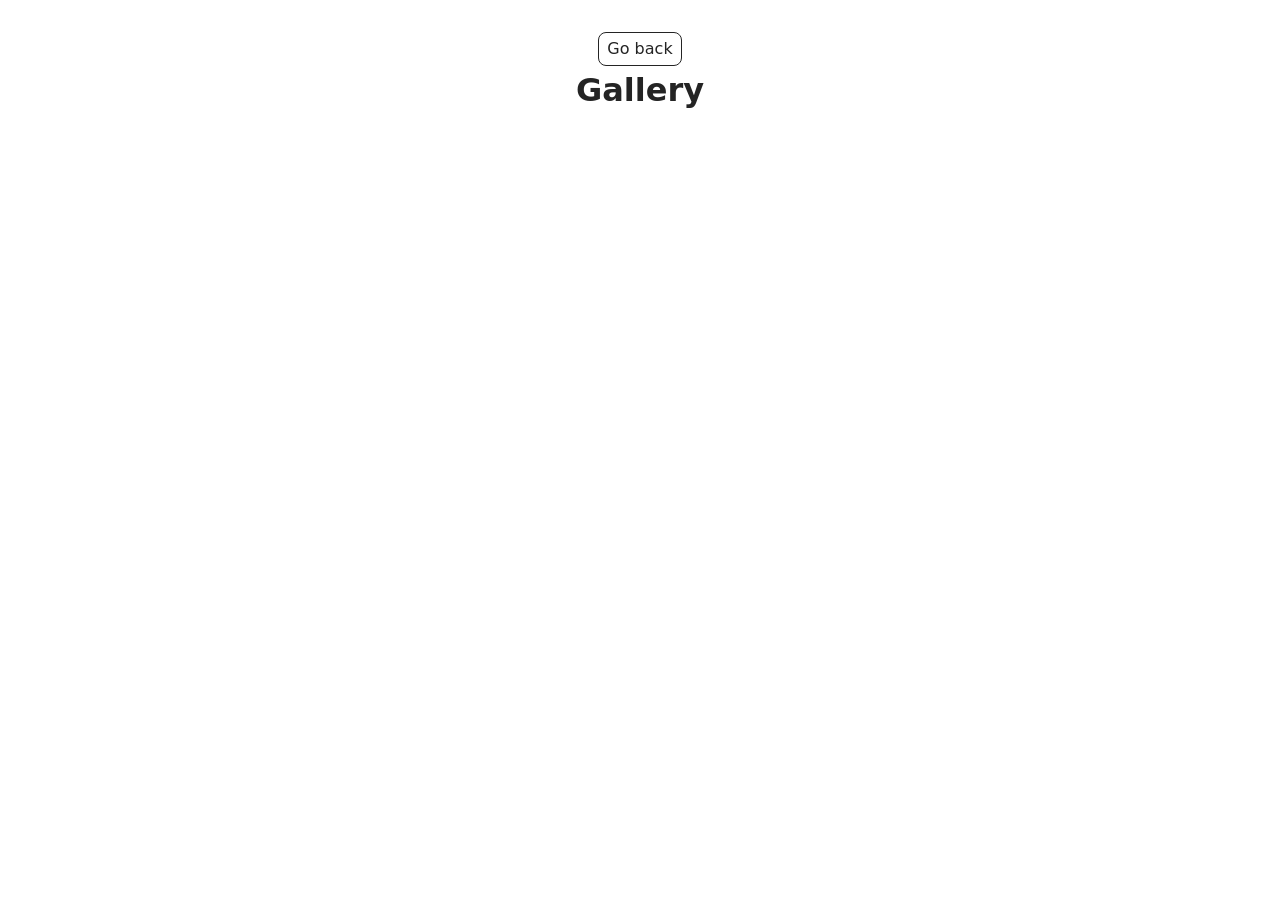
<file: src/1-gallery.html>
<!DOCTYPE html>
<html lang="en">
  <head>
    <meta charset="UTF-8" />
    <meta http-equiv="X-UA-Compatible" content="IE=edge" />
    <meta name="viewport" content="width=device-width, initial-scale=1.0" />
    <title>Page 2</title>
    <link rel="stylesheet" href="./css/styles.css" />
  </head>
  <body>
    
    <main>
      <div class="container">
        <a class="back-link" href="./index.html">Go back</a>
        <h1 class="main-title">
          Gallery
        </h1>
        
        <ul class="gallery"></ul>
      </div>
    </main>

    <script type="module" src="./js/1-gallery.js"></script>
  </body>
</html>
</file>
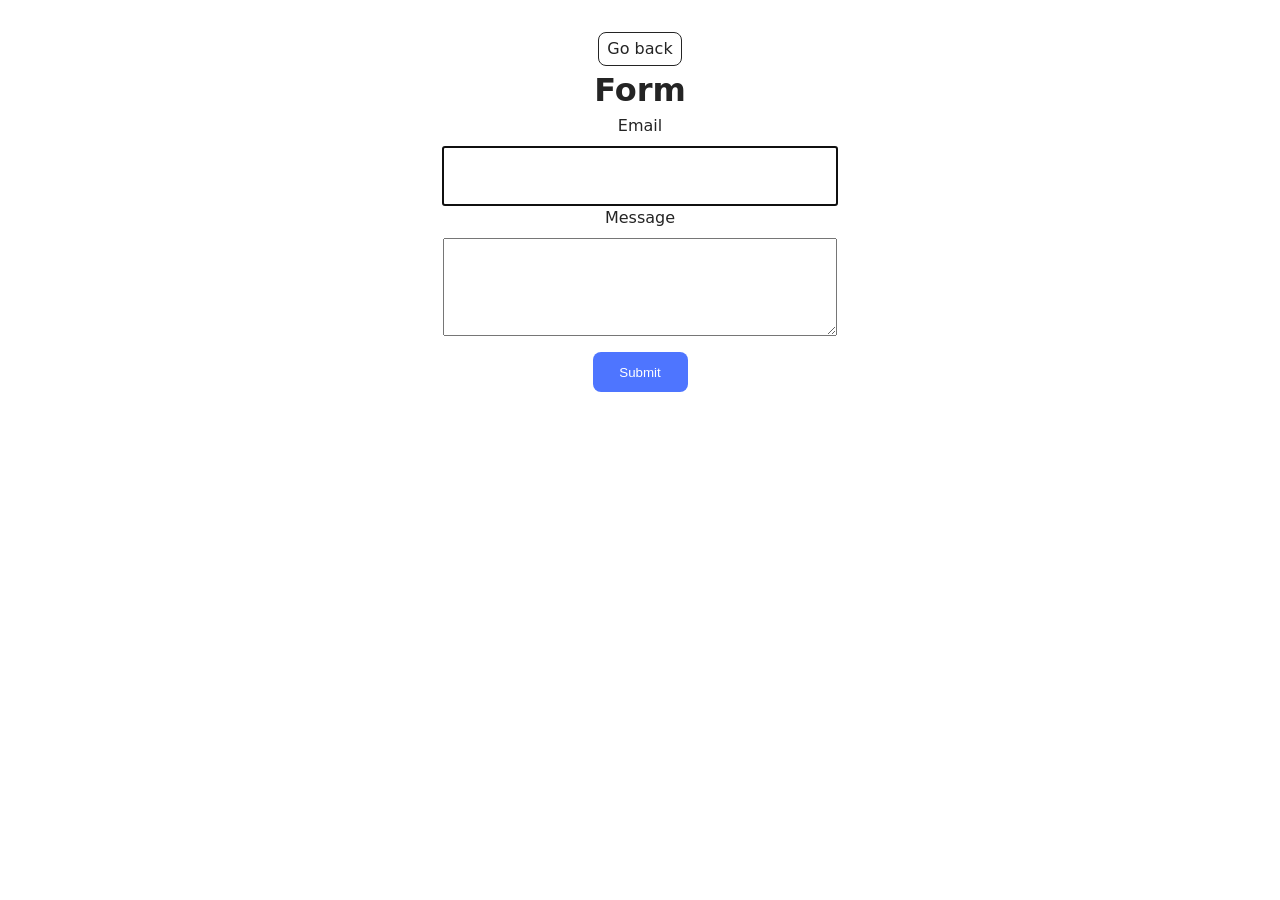
<file: src/2-form.html>
<!DOCTYPE html>
<html lang="en">
  <head>
    <meta charset="UTF-8" />
    <meta http-equiv="X-UA-Compatible" content="IE=edge" />
    <meta name="viewport" content="width=device-width, initial-scale=1.0" />
    <title>Page 3</title>
    <link rel="stylesheet" href="./css/styles.css" />
  </head>
  <body>
    <main>
      <div class="container">
        <a class="back-link" href="./index.html">Go back</a>
        <h1 class="main-title">
          Form
        </h1>

  <form class="feedback-form" autocomplete="off">
      <label>
        Email
        <input type="email" name="email" autofocus />
      </label>
      <label>
        Message
        <textarea name="message" rows="8"></textarea>
      </label>
      <button type="submit">Submit</button>
</form>

        
      </div>
    </main>

    
    <script type="module" src="./js/2-form.js"></script>
  </body>
</html>
</file>
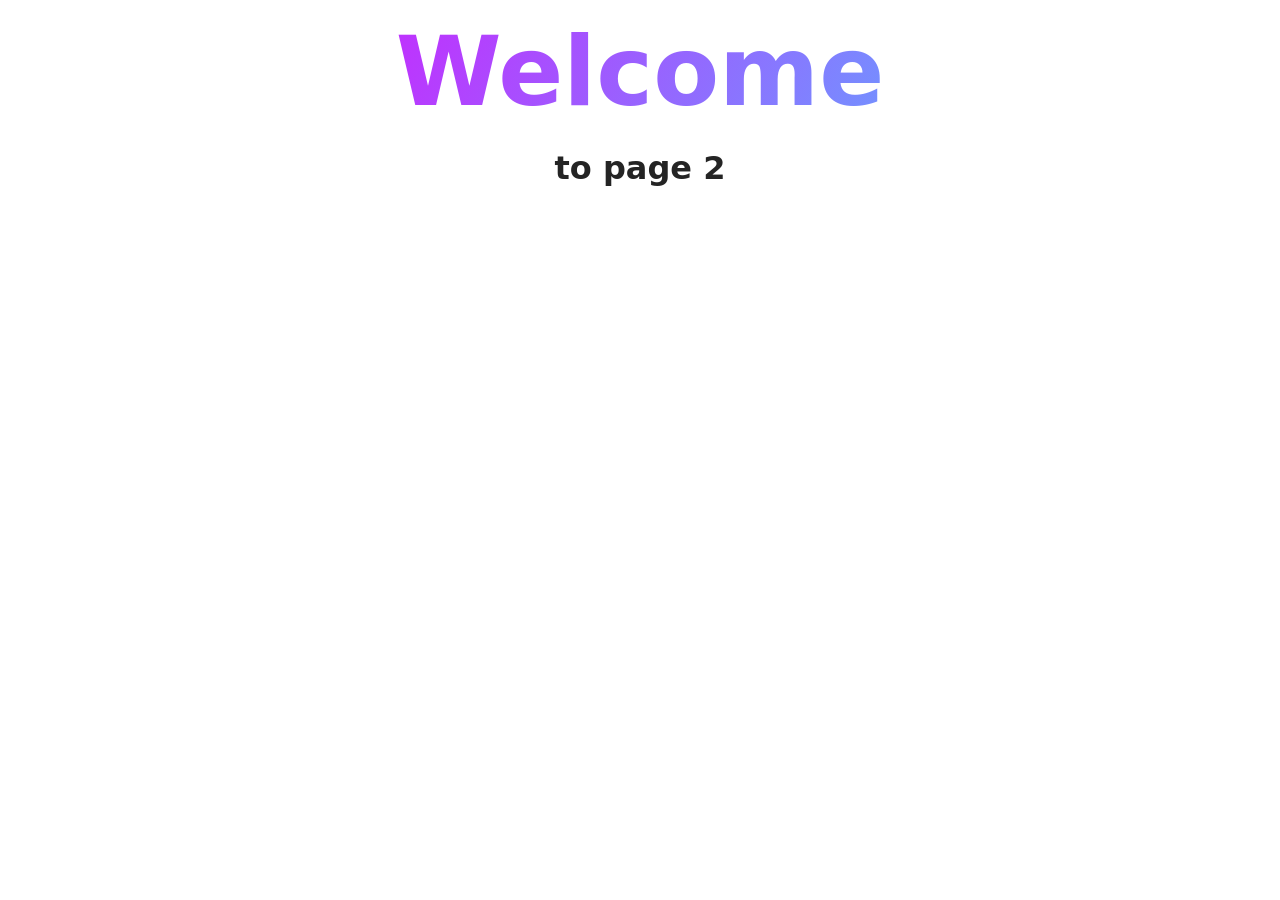
<file: src/page-2.html>
<!DOCTYPE html>
<html lang="en">
  <head>
    <meta charset="UTF-8" />
    <meta http-equiv="X-UA-Compatible" content="IE=edge" />
    <meta name="viewport" content="width=device-width, initial-scale=1.0" />
    <title>Page 2</title>
    <link rel="stylesheet" href="./css/styles.css" />
  </head>
  <body>
    <load
      src="./partials/header.html"
      icon-path="./img/sprite.svg#logo"
      highlight-act="active"
    />

    <main>
      <div class="container">
        <h1 class="main-title">
          <span class="main-title-gradient">Welcome</span> to page 2
        </h1>
        <load src="./partials/back-link.html" />
      </div>
    </main>

    <load src="./partials/footer.html" />
  </body>
</html>
</file>
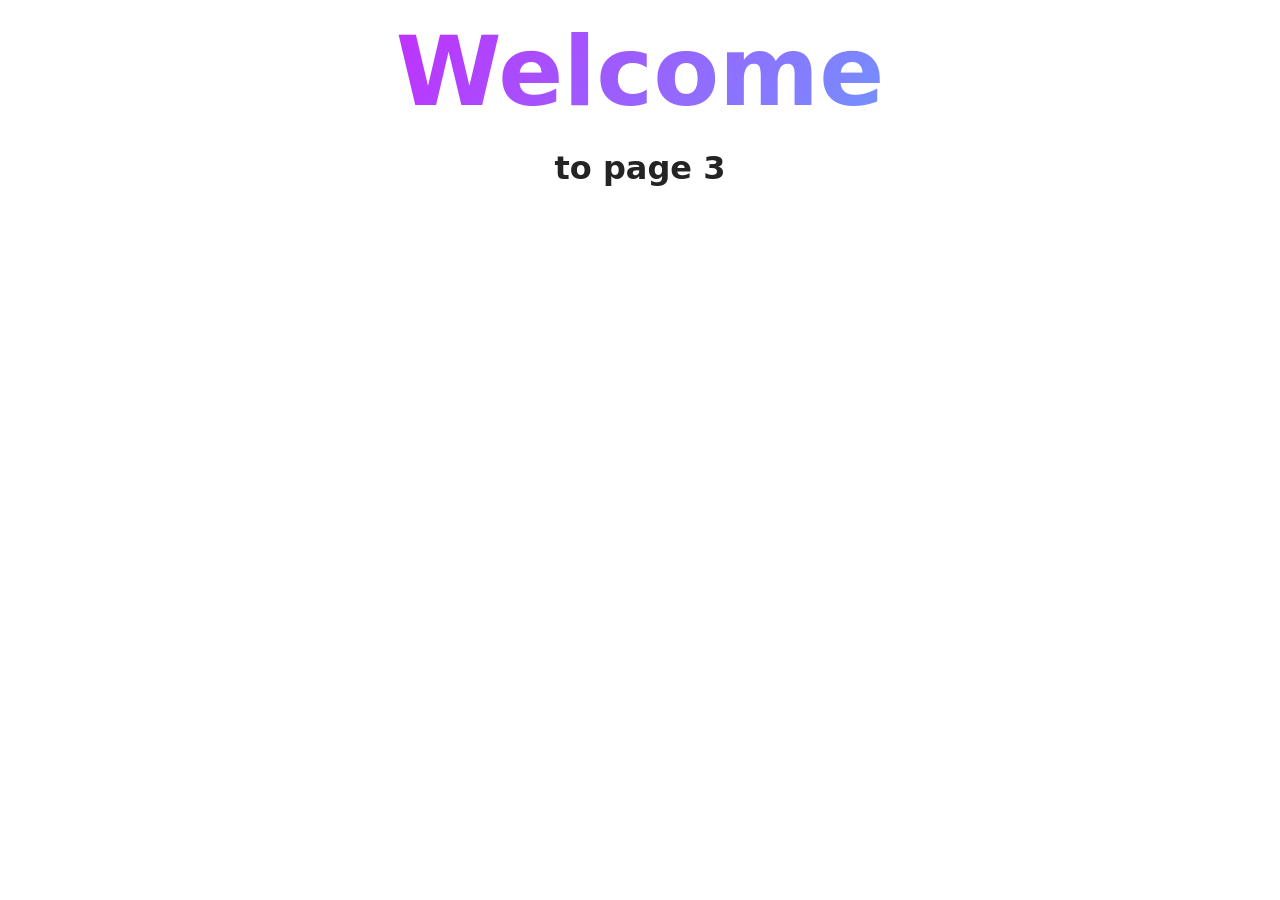
<file: src/page-3.html>
<!DOCTYPE html>
<html lang="en">
  <head>
    <meta charset="UTF-8" />
    <meta http-equiv="X-UA-Compatible" content="IE=edge" />
    <meta name="viewport" content="width=device-width, initial-scale=1.0" />
    <title>Page 3</title>
    <link rel="stylesheet" href="./css/styles.css" />
  </head>
  <body>
    <load
      src="./partials/header.html"
      icon-path="./img/sprite.svg#logo"
      highlight-curr="active"
    />

    <main>
      <div class="container">
        <h1 class="main-title">
          <span class="main-title-gradient">Welcome</span> to page 3
        </h1>
        <load src="./partials/back-link.html" />
      </div>
    </main>

    <load src="./partials/footer.html" />
  </body>
</html>
</file>
<file: src/css/styles.css>
/**
  |============================
  | include css partials with
  | default @import url()
  |============================
*/
/* Common styles */
@import url('./reset.css');
@import url('./base.css');
@import url('./container.css');
@import url('./animations.css');

/* Sections style */
@import url('./header.css');
@import url('./vite-promo.css');
@import url('./badges.css');
@import url('./back-link.css');
@import url('./footer.css');


li {
    list-style: none;
}

img{
    width: 360px;
    height: 200px;
    transition: transform 0.5s ease;
}


img:hover,
img:focus{
    width: 376px;
    height: 208px;
}


.gallery {
    display: grid;
    grid-template-columns: repeat(3, 360px);
    column-gap: 24px;
    row-gap: 20px;
    justify-content: center;
}

label, input, textarea{
  display: flex;
  flex-direction: column;
  gap: 8px;
  justify-content: center;
  align-items: center;
}

input{
  width: 360px;
  height: 40px;
}

textarea{
  width: 360px;
  height: 80px;
}

input, textarea{
  padding: 8px 16px;
  font-weight: 400;
  font-size: 16px;
  line-height: 150%;
  letter-spacing: 0.04em;
  color: #2e2f42;
}

button{
  border-radius: 8px;
  padding: 8px 16px;
  width: 95px;
  height: 40px;
  margin-top: 16px;
  background: #4e75ff;
  color: #fff;
  border: none;
}

button:hover{
  background: #6c8cff;
}
</file>
